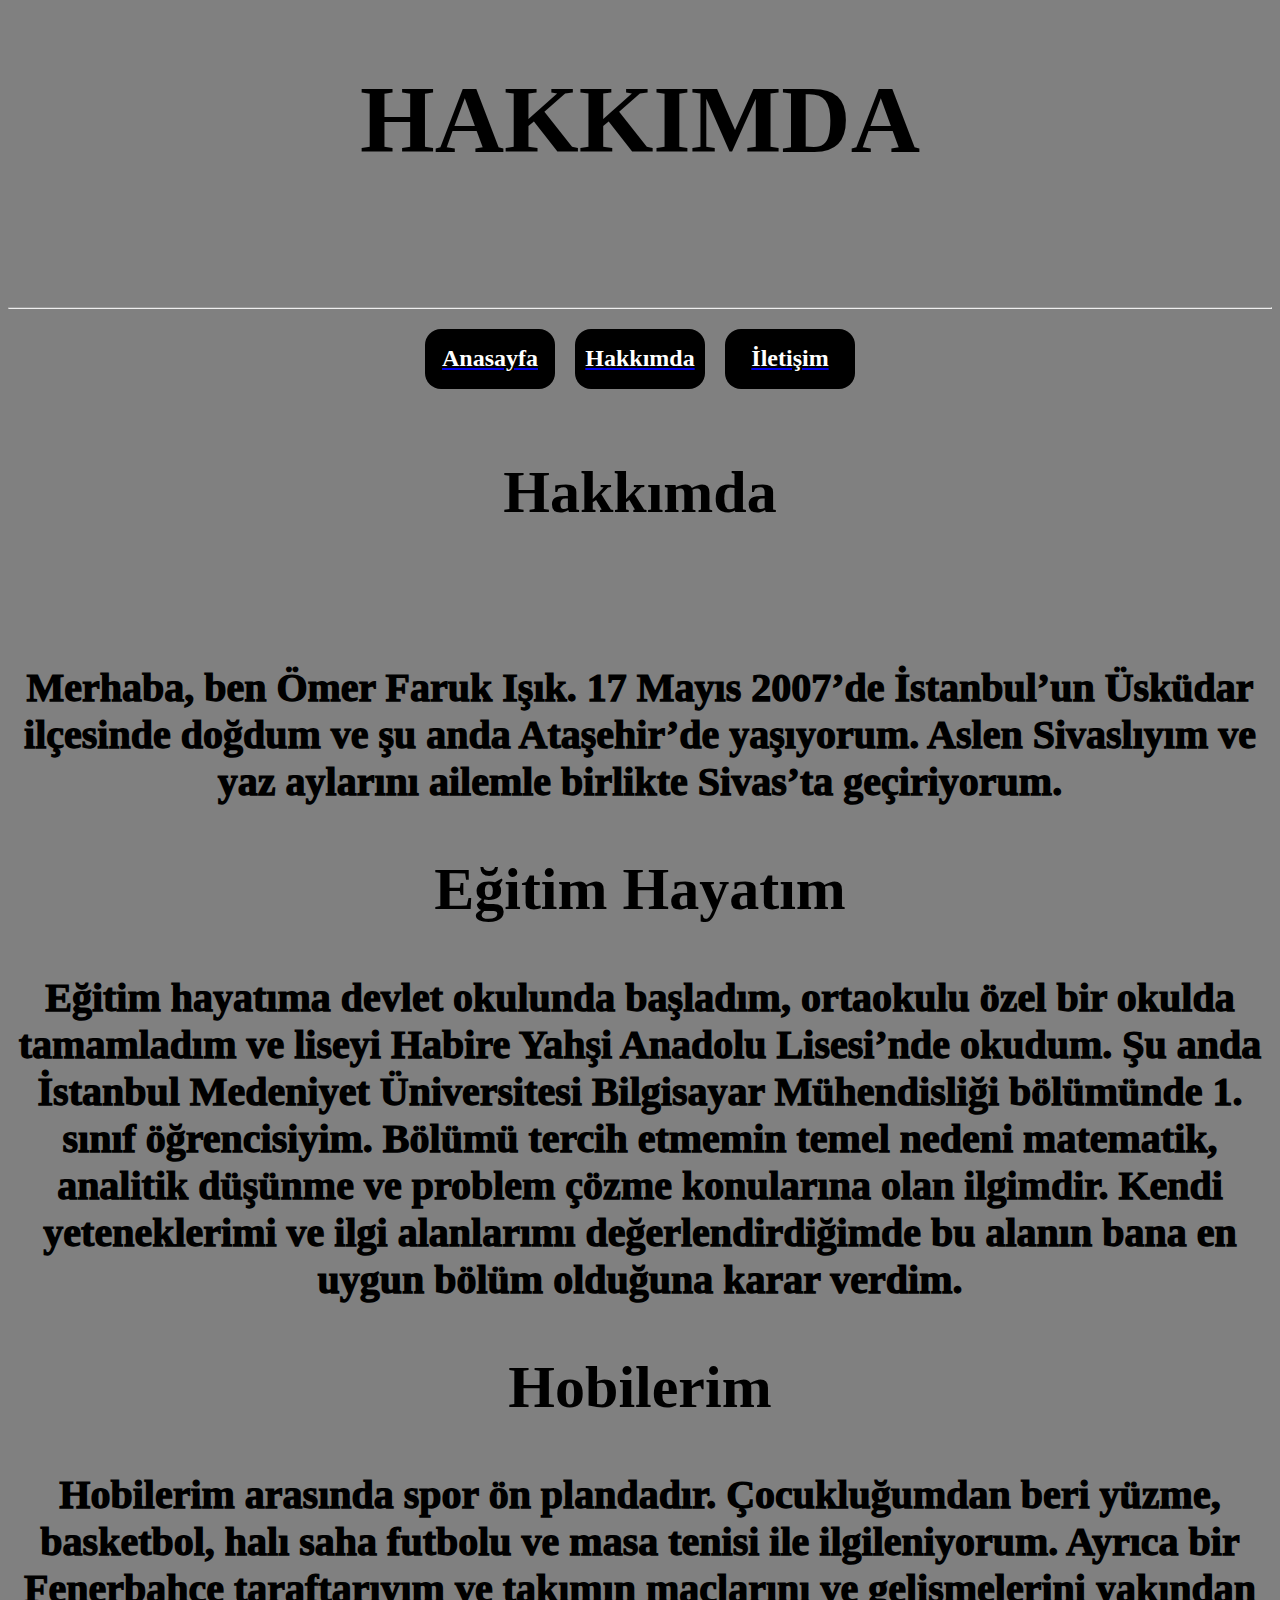
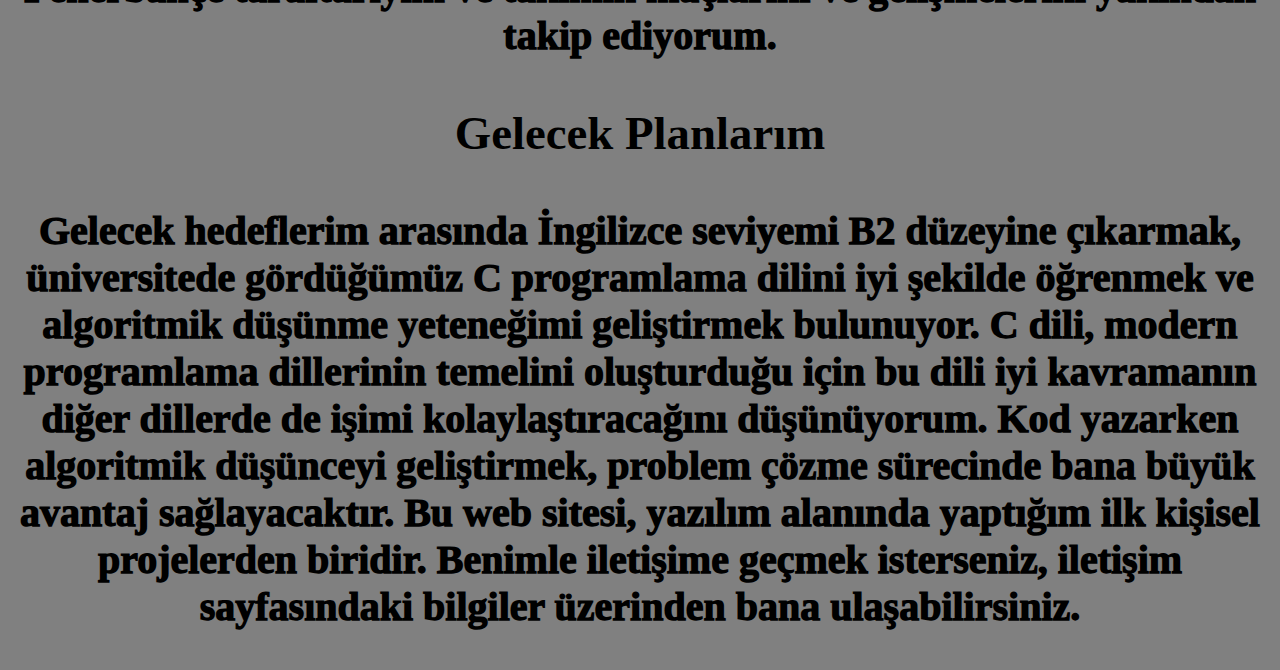
<file: about.html>
<!DOCTYPE html>
<html lang="en">
<head>
    <meta charset="UTF-8">
    <meta name="viewport" content="width=device-width, initial-scale=1.0">
    <title>Document</title>

    <link rel="stylesheet" href="style.css">

</head>
<body>
 <h1>HAKKIMDA</h1>
    <br>
    <hr>
    <div class="yan">
     <a href="index.html" class="btn"><span>Anasayfa</span></a>
    <a href="about.html" class="btn"><span>Hakkımda</span></a>
    <a href="contact.html" class="btn"><span>İletişim</span></a>
</div>
    <h2>Hakkımda</h2>
    <br>
    <p>
       Merhaba, ben Ömer Faruk Işık. 17 Mayıs 2007’de İstanbul’un Üsküdar ilçesinde doğdum ve şu anda 
       Ataşehir’de yaşıyorum. Aslen Sivaslıyım ve yaz aylarını ailemle birlikte Sivas’ta geçiriyorum.
    </p>
 <h2>Eğitim Hayatım</h2>
<p>
    Eğitim hayatıma devlet okulunda başladım, ortaokulu özel bir okulda tamamladım ve liseyi Habire Yahşi Anadolu Lisesi’nde okudum. Şu anda İstanbul Medeniyet Üniversitesi Bilgisayar Mühendisliği bölümünde 1. sınıf öğrencisiyim. Bölümü tercih etmemin temel nedeni matematik, analitik düşünme ve problem çözme konularına olan ilgimdir. Kendi yeteneklerimi ve ilgi alanlarımı değerlendirdiğimde bu alanın bana en uygun bölüm olduğuna karar verdim.
</p>
<h2>Hobilerim</h2>
<p>Hobilerim arasında spor ön plandadır. Çocukluğumdan beri yüzme, basketbol, halı saha futbolu ve masa tenisi ile ilgileniyorum. Ayrıca bir Fenerbahçe taraftarıyım ve takımın maçlarını ve gelişmelerini yakından takip ediyorum.</p>
<h3>Gelecek Planlarım</h3>
<p>Gelecek hedeflerim arasında İngilizce seviyemi B2 düzeyine çıkarmak, üniversitede gördüğümüz C programlama dilini iyi şekilde öğrenmek ve algoritmik düşünme yeteneğimi geliştirmek bulunuyor. C dili, modern programlama dillerinin temelini oluşturduğu için bu dili iyi kavramanın diğer dillerde de işimi kolaylaştıracağını düşünüyorum. Kod yazarken algoritmik düşünceyi geliştirmek, problem çözme sürecinde bana büyük avantaj sağlayacaktır.

Bu web sitesi, yazılım alanında yaptığım ilk kişisel projelerden biridir. Benimle iletişime geçmek isterseniz, iletişim sayfasındaki bilgiler üzerinden bana ulaşabilirsiniz.</p>
</body>
</html>
</file>
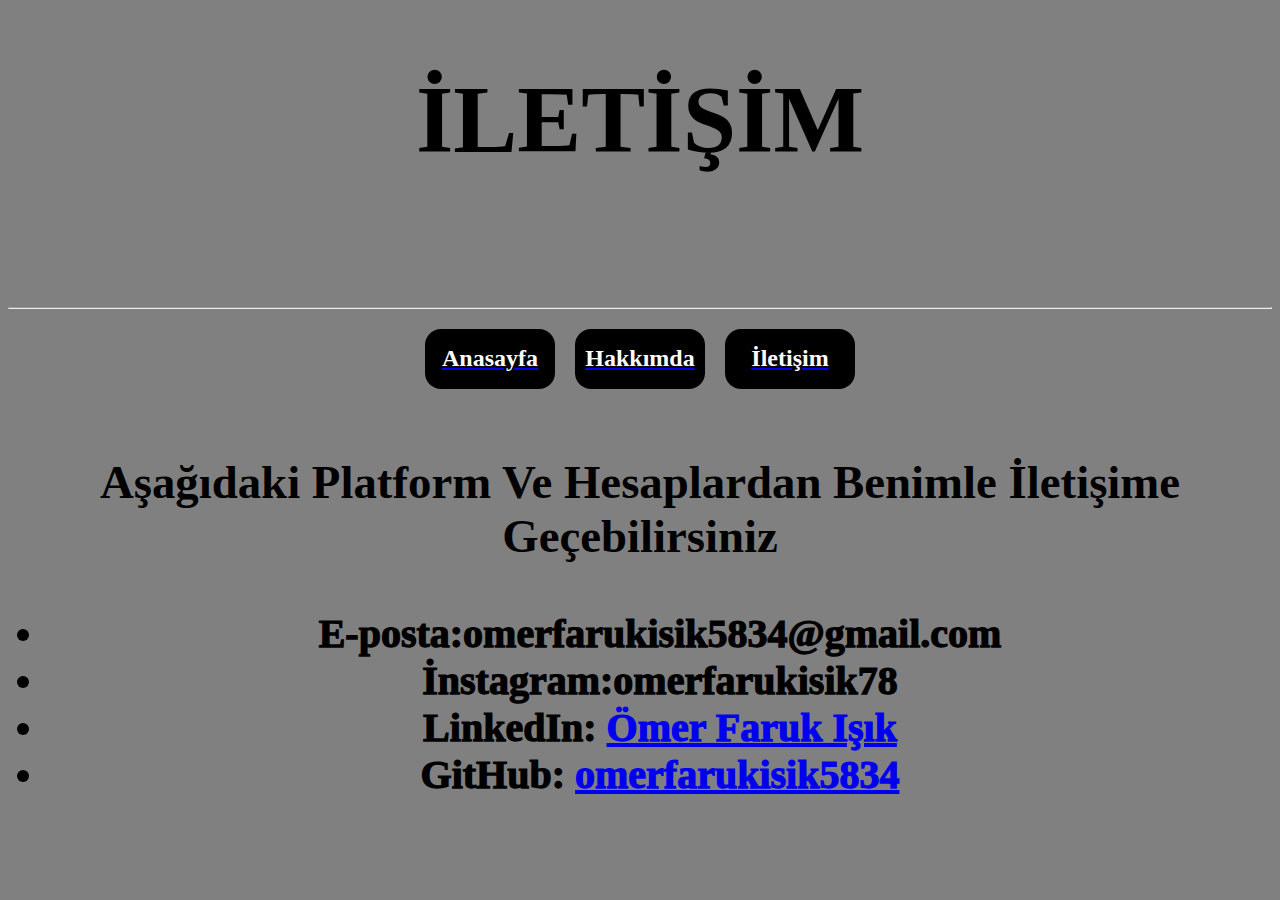
<file: contact.html>
<!DOCTYPE html>
<html lang="en">
<head>
    <meta charset="UTF-8">
    <meta name="viewport" content="width=device-width, initial-scale=1.0">
    <title>Document</title>

    <link rel="stylesheet" href="style.css">
</head>
<body>
<h1>İLETİŞİM</h1>
    <br>
    <hr>
<div class="yan">
    <a href="index.html" class="btn"><span>Anasayfa</span></a>
    <a href="about.html" class="btn"><span>Hakkımda</span></a>
    <a href="contact.html" class="btn"><span>İletişim</span></a>
</div>
    <h3>Aşağıdaki Platform Ve Hesaplardan Benimle İletişime Geçebilirsiniz</h3>
 <ul>
<li>E-posta:omerfarukisik5834@gmail.com</li>
<li>İnstagram:omerfarukisik78</li>
<li>LinkedIn: <a href="https://www.linkedin.com/in/%C3%B6mer-faruk-i%C5%9F%C4%B1k-0b433a38a/" target="_blank">Ömer Faruk Işık</a></li>
<li>GitHub: <a href="https://github.com/omerfarukisik5834" target="_blank">omerfarukisik5834</a> </li>
 </ul>
</body>
</html>
</file>
<file: style.css>
body{
    background-color: gray;
    font-family: serif;
    font-weight: 1000; 
    text-align: center;
    font-size: 40px;
}
h1{
    font-size: 96px;
}  
.btn{
    background-color: black;
    width: 130px;
    height: 60px;
    border-radius: 16px;

    display: flex;
    align-items: center;
    justify-content: center;
    margin: 0 0 20px 0;
}
.btn span {
    color: white;
    font-size: 24px;
    font-weight: bold;
}
.yan{
    display: flex;
    justify-content: center;
    gap: 20px;              
    margin-top: 20px;
}
</file>
